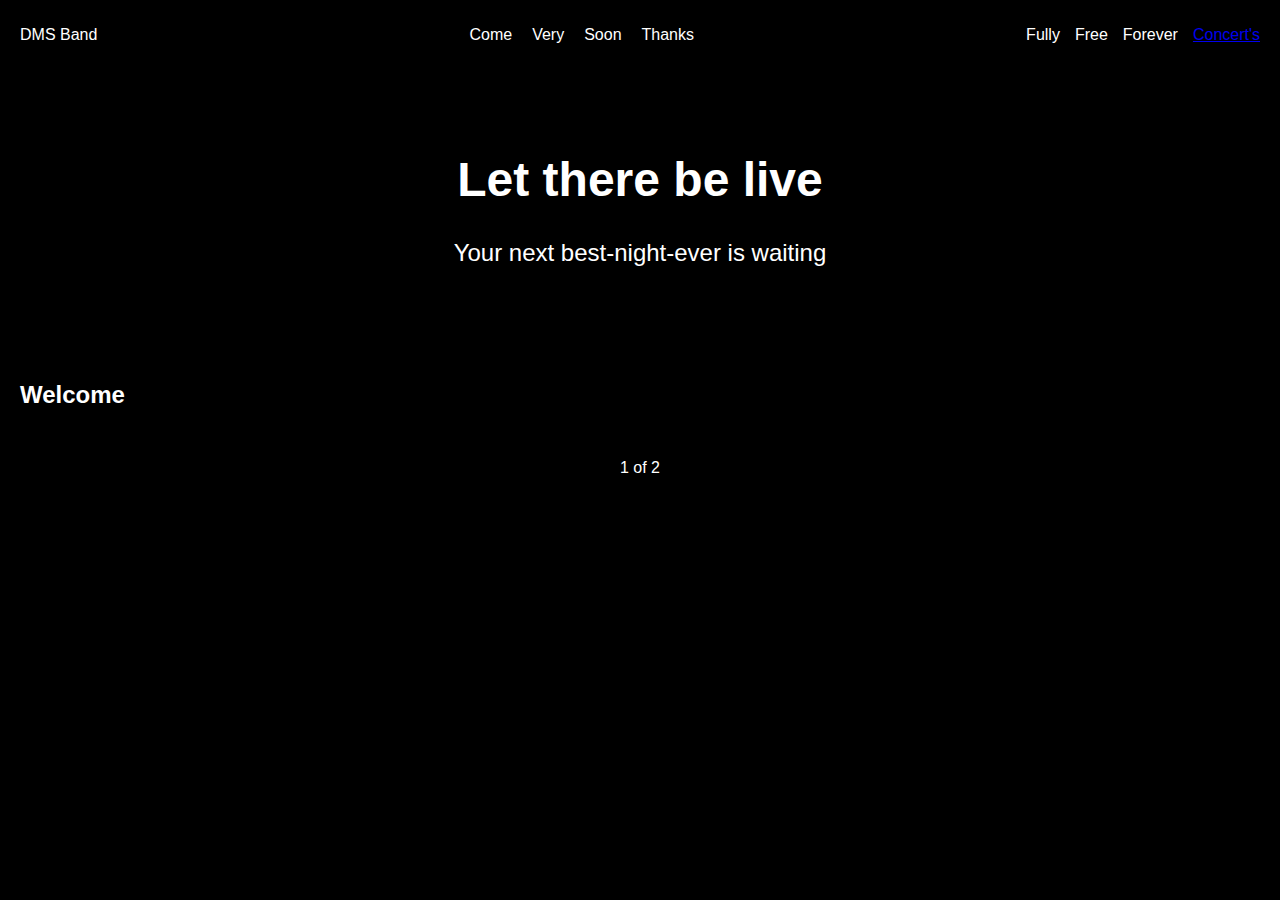
<file: index.html>
<!DOCTYPE html>
<html lang="en">
<head>
    <meta charset="UTF-8">
    <meta name="viewport" content="width=device-width, initial-scale=1.0">
    <title>DMS Band</title>
    <link rel="stylesheet" href="styles.css"> <!-- Link to your CSS file -->
</head>
<body>
    <header>
        <div class="navbar">
            <div class="logo">DMS Band</div>
            <nav>
                <ul>
                    <li>Come</li>
                    <li>Very</li>
                    <li>Soon</li>
                    <li>Thanks</li>
                </ul>
            </nav>
            <div class="user-options">
                <span>Fully</span>
                <span>Free</span>
                <span>Forever</span>
                <a href="concert.html" class="login">Concert's</a> <!-- Updated link -->
            </div>
        </div>
    </header>

    <main>
        <section class="hero">
            <h1>Let there be live</h1>
            <p>Your next best-night-ever is waiting</p>
        </section>

        <section class="trending-events">
            <h2>Welcome</h2>
            <!-- Trending Events Content -->
        </section>
    </main>

    <footer>
        <div class="footer-nav">
            <span>1 of 2</span>
        </div>
    </footer>
</body>
</html>
</file>
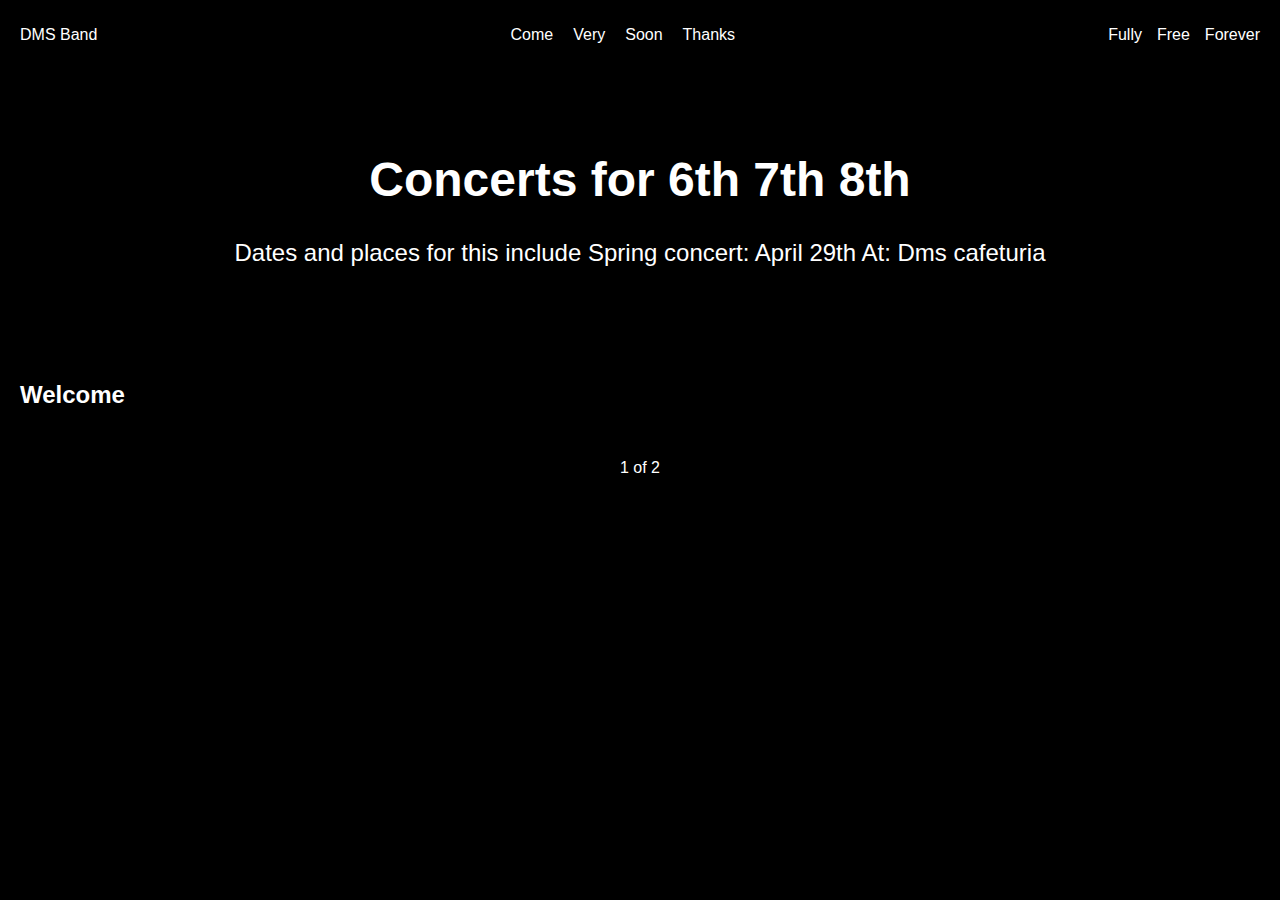
<file: concerrt.html>
<!DOCTYPE html>
<html lang="en">
<head>
    <meta charset="UTF-8">
    <meta name="viewport" content="width=device-width, initial-scale=1.0">
    <title>DMS Band</title>
    <link rel="stylesheet" href="styles.css"> <!-- Link to your CSS file -->
</head>
<body>
    <header>
        <div class="navbar">
            <div class="logo">DMS Band</div>
            <nav>
                <ul>
                    <li>Come</li>
                    <li>Very</li>
                    <li>Soon</li>
                    <li>Thanks</li>
                </ul>
            </nav>
            <div class="user-options">
                <span>Fully</span>
                <span>Free</span>
                <span>Forever</span>
            </div>
        </div>
    </header>

    <main>
        <section class="hero">
            <h1>Concerts for 
                6th 7th 8th</h1>
            <p>Dates and places for this include
                Spring concert: 
                April 29th 
                At: Dms cafeturia</p>
        </section>

        <section class="trending-events">
            <h2>Welcome</h2>
            <!-- Trending Events Content -->
        </section>
    </main>

    <footer>
        <div class="footer-nav">
            <span>1 of 2</span>
        </div>
    </footer>
</body>
</html>
</file>
<file: styles.css>
body {
    font-family: Arial, sans-serif;
    background-color: black;
    color: white;
    margin: 0;
    padding: 0;
}

header {
    background-color: rgba(0, 0, 0, 0.8);
    padding: 10px 20px;
}

.navbar {
    display: flex;
    justify-content: space-between;
    align-items: center;
}

.navbar ul {
    list-style: none;
    display: flex;
    gap: 20px;
}

.navbar .user-options {
    display: flex;
    gap: 15px;
}

.hero {
    text-align: center;
    padding: 50px 20px;
}

.hero h1 {
    font-size: 48px;
}

.hero p {
    font-size: 24px;
}

.search-bar {
    padding: 10px;
    font-size: 18px;
    margin-top: 20px;
}

.trending-events {
    padding: 20px;
}

footer {
    text-align: center;
    padding: 10px 0;
}
</file>
